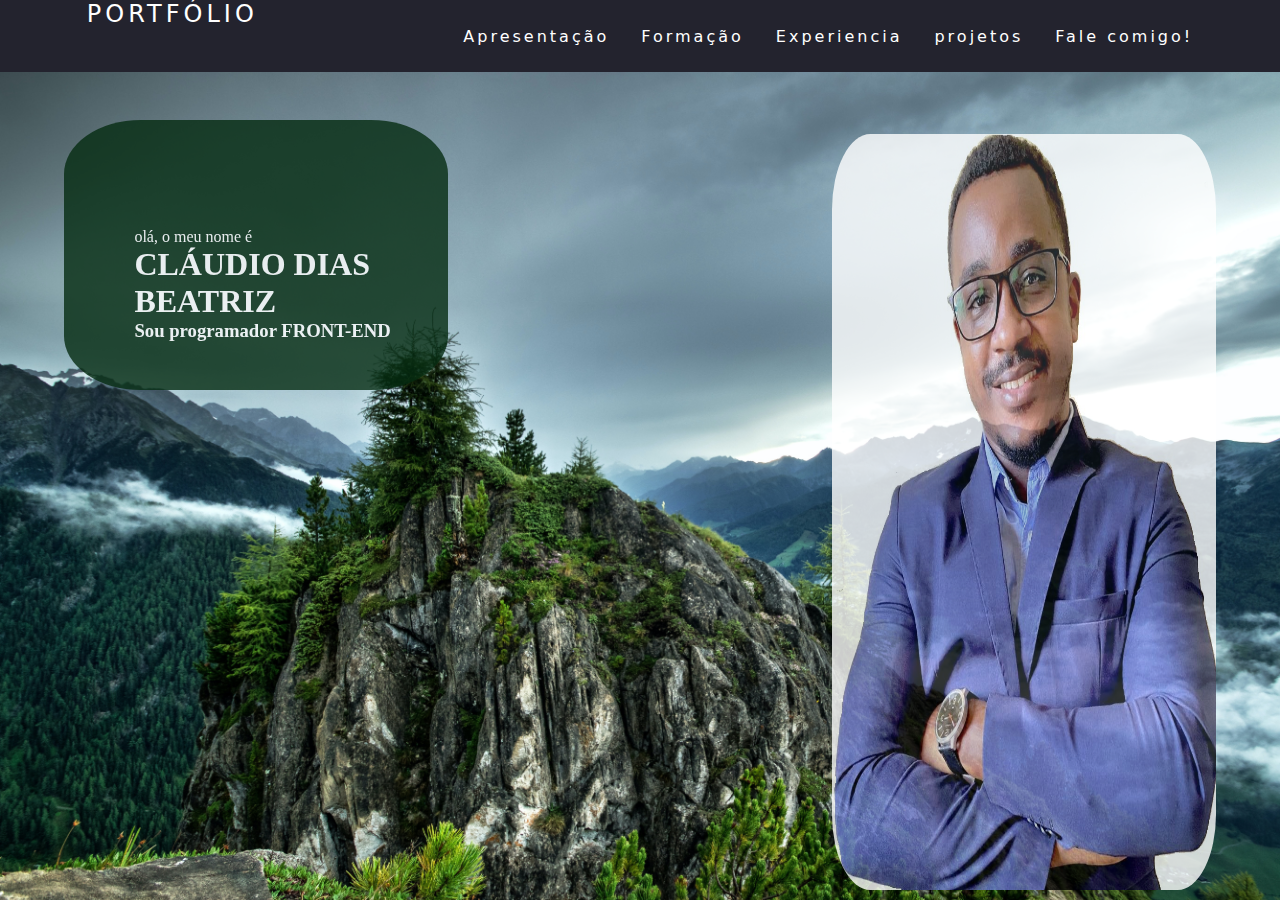
<file: index.html>
<!DOCTYPE html>
<html lang="en">
<head>
    <meta charset="UTF-8">
    <meta http-equiv="X-UA-Compatible" content="IE=edge">
    <meta name="viewport" content="width=device-width, initial-scale=1.0">
    <link rel="stylesheet" href="style.css">
    <title>portfólio</title>
</head>
<body>
    <header>
        <nav>
            <a class="Logo" href="#">Portfólio</a>
            <div class="menu-mobile">
                <div class="line1"></div>
                <div class="line2"></div>
                <div class="line3"></div>
            </div>
            <ul class="nav-list">
                <li> <a href="index1.html">Apresentação</a> </li>
                <li> <a href="index1.html">Formação</a> </li>
                <li> <a href="https://www.linkedin.com/in/cl%C3%A1udio-dias-beatriz-2a6237203/">Experiencia</a> </li>
                <li> <a href="https://github.com/Claudiokila">projetos</a> </li>
                <li> <a href="https://www.linkedin.com/in/cl%C3%A1udio-dias-beatriz-2a6237203/overlay/contact-info/">Fale comigo!</a> </li>
            </ul>

        </nav>
    </header>
    <main></main>
    <div class="card">
        <a href="a">
        <img src="perfil.jpeg" alt="foto de perfil" class="cardimagem">
        <div class="informações">
            <div class="texto"> 
                <p>olá, o meu nome é </p>
                <h1>CLÁUDIO DIAS BEATRIZ </h1>
                <h3>Sou programador FRONT-END</h3>
            </div> 
            
        </div>
        </a>
    </div>
    
</body>
</html>
</file>
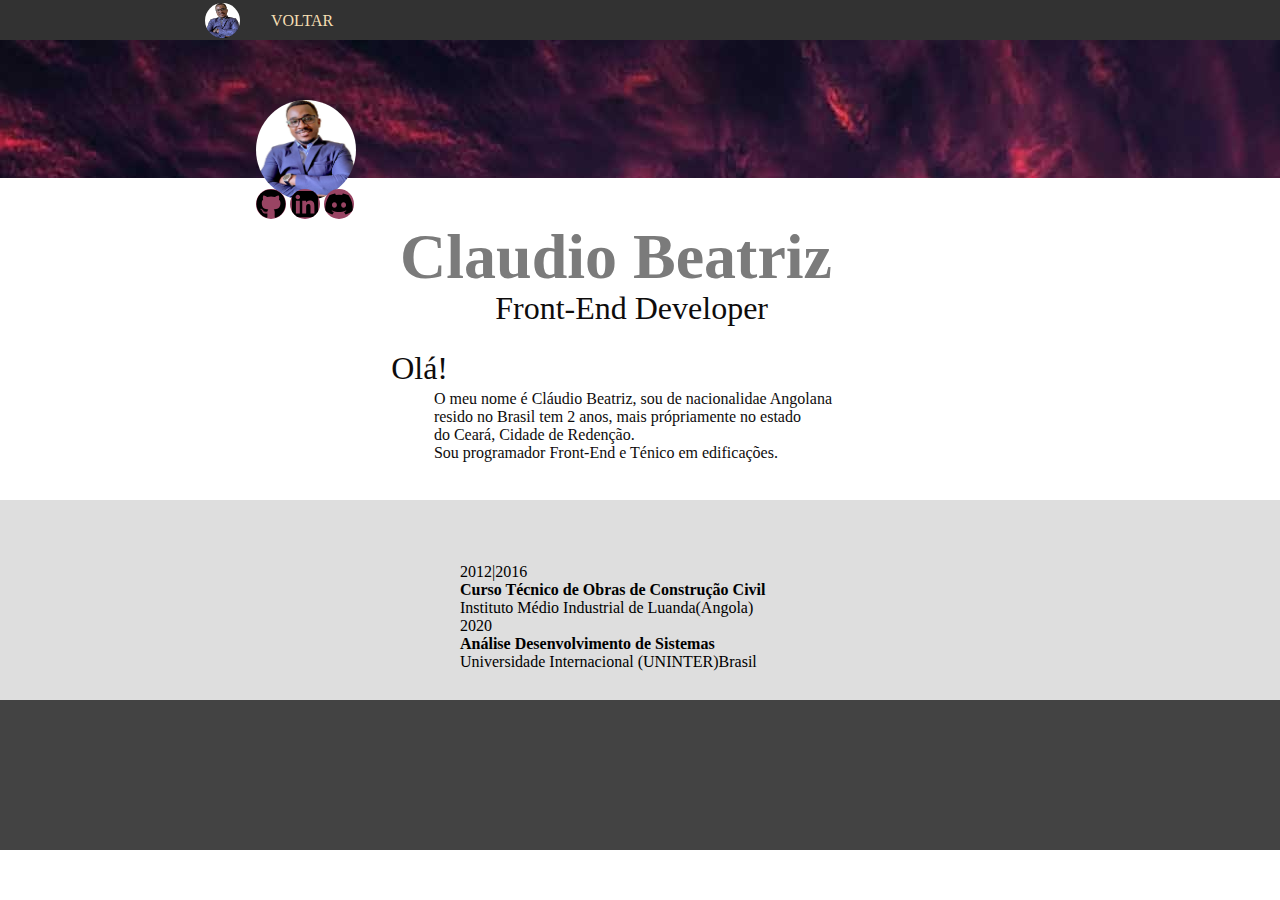
<file: index1.html>
<!DOCTYPE html>
<html lang="pt-br">
<head>
    <meta charset="UTF-8">
    <meta http-equiv="X-UA-Compatible" content="IE=edge">
    <meta name="viewport" content="width=device-width, initial-scale=1.0">
    <link rel="stylesheet" href="style1.css">
    <link rel="stylesheet" href="https://fontawesome.com/icons">
    <title>projeto.css</title>
</head>
<body>
    <header class="N1-KILA">
        <img src="perfil1.svg" alt="imagem de perfil">
        <nav>
            <a href="index.html">voltar</a>
           
        </nav>
    </header>
    <section class="N2-KILA">
        <img  src="perfil.jpeg" alt="foto de perfil">
        <div class="N2-IM2">
           <a href="https://github.com/Claudiokila" class="git"><img src="github.svg" alt="perfi do github"></a>
           <a href="https://www.linkedin.com/in/cl%C3%A1udio-dias-beatriz-2a6237203/" class="git"><img src="linkedin.svg" alt="perfi do linkedin"></a>
           <a href="#" class="git"><img src="discord.svg" alt="perfi do discord"></a>
        </div>
    
    </section>
    <div class="texto1">
        <h1>Claudio Beatriz</h1>
        <h3>Front-End Developer</h3>
        <h4>Olá!</h4>
        <p>
            O meu nome é Cláudio Beatriz, sou de nacionalidae Angolana <br>
            resido no Brasil tem 2 anos, mais própriamente no estado <br>
            do Ceará, Cidade de Redenção. <br>
            Sou programador Front-End e Ténico em edificações.
        </p>
    </div>
    <div class="N3-KILA">
        <div class="texto2">
            <div class="camada">
                <p class="p1">2012|2016</p>
                <p class="P2"> <b> Curso Técnico de Obras de Construção Civil</b></p>
                <P class="P3">Instituto Médio Industrial de Luanda(Angola)</P>
            </div>
           <div class="camada2">
                <p class="p4">2020</p>
                <p class="P5"> <b> Análise Desenvolvimento de Sistemas</b></p>
                <P class="P6">Universidade Internacional (UNINTER)Brasil</P>
            </div>
        </div>
    </div>
    <div class="N4-KILA">
        <div class="texto3">
            <p></p>
            
        </div>
    </div>
    
</body>
</html>
</file>
<file: style.css>
*{
    margin: 0;
    padding: 0;
}
a{
    color: #fff;
    text-decoration: none;
    transition: all 0.3s;
}
a:hover{
    opacity: 0.7;
}
.Logo{
    font-size: 24px;
    text-transform: uppercase;
    letter-spacing: 4px;
    text-align: center;

}
nav{
    display: flex;
    justify-content: space-around;
    text-align: center;
    font-family: system-ui, 
    -apple-system, BlinkMacSystemFont, 'Segoe UI', Roboto, Oxygen, Ubuntu, Cantarell, 'Open Sans', 'Helvetica Neue', sans-serif;
    background-color: #23232e;
    height: 8vh;
}
main{
    background: url(back.jpg) no-repeat  center;
    background-size: cover;
    height: 92vh;
}
.nav-list{
    list-style: none;
    display: flex;
    align-items: center;
}
.nav-list li{
    letter-spacing: 3px;
    margin-left: 32px;

}
.menu-mobile{
    cursor: pointer;
    display: none;
    
}
.menu-mobile div{
    width: 32px;
    height:2px;
    background: #fff;
    margin: 8px;
}
.card{
    top: 120px;
    position: absolute;
    width: 30%;
    height: 30%;
    left: 5%;
    background-color: rgb(6, 44, 18);
    align-items: center;
    justify-content: center;
    border-radius: 20%;
    display: block;
    opacity: 80%;
   
    
}
.cardimagem{
   
    top: 5%;
    left: 200%;
    align-items: center;
    position: absolute;
    width: 100%;
    height: 280%;
    border-radius: 10%;
    justify-content: center;
    display: block;
}


.texto{
    top: 40%;
    color: #fff;
    position: absolute;
    left: 10%;
    margin-left: 32px;
    list-style: inside;
    display: flex;
    flex-direction: column;
    scroll-padding-top: 10px;
   

}
@media screen and (max-width:999px) {
    body{
        overflow-x: hidden ;
    }
    .nav-list{
        position: absolute;
        top: 8vh;
        right: 50%;
        width: 50vw;
        height: 92vh;
        background: #23232e;
        flex-direction: column;
        align-items: center;
        justify-content: space-around;
        transform: translateX(100%);
    }
    .nav-list li{
        margin-left: 0;
        opacity: 7;

    
    }
    .menu-mobile{
        display: block;
        
    }
    .card{
        top: 120px;
        position: absolute;
        width: 0%;
        height: 0%;
        left: 0%;
        align-items: center;
        justify-content: center;
        border-radius: 20%;
        opacity: 90%;
        
       
        
    }

}
</file>
<file: style1.css>
*{
  margin: 0%; padding: 0%;

}


.N1-KILA{
    background-color: rgb(50, 50, 50);
    height: 40px;
    
}
.N1-KILA img{
    position: absolute;
    width: 35px;
    height: 35px;
    border-radius: 100%;
    left: 16%;
    top: 3px ;
    align-items: center;

}
.N1-KILA a{
    position: relative;
    text-decoration: none;
    padding-left: 15px;
    top: 12px;
    left: 20%;
    text-align: center;
    align-items: center;
    color: wheat;
    text-transform: uppercase;
    

    
}
.N2-KILA{
    position: relative;
    background-image: url(capa2.jpg);
    height: PX;
    width: 100%;
}
.N2-KILA img{
    left: 20%;
    top: 60px;
    position: relative;
    height: 100px;
    width: 100px;
    border-radius: 100%; 
}
.git img{
    position: relative;
    height: 30px;
    width: 30px;
    top: 45px;
    right: 20px;
    background-color: #994463;
    border-color: black;
    transition: all 0.5s;
}
.texto1 h1{
    position: absolute;
    right: 35%;
    top: 220px;
    font-size: 400%;
    color: #7B7B7B;
    font-family: 'Times New Roman', Times, serif;
}
.texto1 h3{
    font-weight: 100;
    position: absolute;
    right: 40%;
    top: 290px;
    font-size: 200%;
    color: #0e0c0c;
    font-family: 'Times New Roman', Times, serif;
}
.texto1 h4{
    font-weight: 100;
    position: absolute;
    right: 65%;
    top: 350px;
    font-size: 200%;
    color: #0e0c0c;
    font-family: 'Times New Roman', Times, serif;
}
.texto1 P{
    text-align: justify;
    font-weight: 50;
    position: absolute;
    right: 35%;
    top: 390Px;
    font-size: 100%;
    color: #0e0c0c;
    font-family: Cambria, Cochin, Georgia, Times, 'Times New Roman', serif;
}
.N3-KILA{
    height: 250PX;
    width: 100%;
    background-color: #DEDEDE;
    top: 500px;
    position: absolute;
}

.N4-KILA{
    height: 150PX;
    width: 100%;
    background-color: #434343;
    top: 700px;
    position: absolute;
}
.texto2 {
    top: 25%;
    position: absolute;
    left: 35%;
    align-items: center;
    justify-content: right;
    padding-left: 12px;  
}



@media screen and (max-width: 750px) {
    *{
        margin: 0%; padding: 0%;
    }  
    .N1-KILA{
        background-color: rgb(50, 50, 50);
        height: 40px;
    }      
    .N1-KILA img{
        position: absolute;
        width: 0px;
        height: 0px;
        border-radius: 100%;
        left: 20%;
        top: 3px ;
        align-items: center;
    
    }
    .N1-KILA a{
        position: relative;
        font-size: 8px;
        text-decoration: none;
        padding-left: 15px;
        top: 12px;
        left: 0%;
        text-align: center;
        align-items: center;
        color: wheat;
        text-transform: uppercase;
        
        
    }
    .N2-KILA{
        position: relative;
        background-image: url(capa2.jpg);
        height: PX;
        width: 100%;
    }
    .N2-KILA img{
        left: 20%;
        top: 60px;
        position: relative;
        height: 70px;
        width: 70px;
        border-radius: 100%; 
    }
    .git img{
        position: relative;
        height: 20px;
        width: 20px;
        top: 45px;
        right: 20px;
        background-color: #994463;
        border-color: black;
    }
    .texto1{
        position: absolute;
        height: 150px;
        background-color: #d8bdbd;
        top: 29%;
        width: 100%;
        box-sizing: border-box;
        
    }
    .texto1 h1{
        text-align: center;
        align-items: center;
        position: relative;
        left: 0%;
        top: 10px;
        font-size: 100%;
        color: #7B7B7B;
        font-family: 'Times New Roman', Times, serif;
    }
    .texto1 h3{
        text-align: center;
        align-items: center;
        font-weight: 100;
        position: relative;
        left: 0%;
        top: 15%;
        font-size: 70%;
        color: #0e0c0c;
        font-family: 'Times New Roman', Times, serif;
    }
    .texto1 h4{
        text-align: center;
        align-items: center;
        font-weight: 100;
        position: relative;
        left: 0%;
        top: 20%;
        font-size: 16px;
        color: #0e0c0c;
        font-family: 'Times New Roman', Times, serif;
    }
    .texto1 P{
        align-items: center;
        text-align: justify;
        text-align: center;
        font-weight: 50px;
        position: relative;
        left: 0%;
        top: 22%;
        font-size: 12px;
        color: #0e0c0c;
        font-family: Cambria, Cochin, Georgia, Times, 'Times New Roman', serif;
    }
    .N3-KILA{
        height: 150PX;
        width: 100%;
        background-color: #DEDEDE;
        top: 400px;
        position: absolute;
    }
    
    .N4-KILA{
        height: 100PX;
        width: 100%;
        background-color: #434343;
        top: 499px;
        position: absolute;
    }
    
}
@media screen and (max-width: 300px){
    .texto1 P{
        align-items: center;
        text-align: justify;
        text-align: center;
        font-weight: 50px;
        position: relative;
        left: 0%;
        top: 22%;
        font-size:10px;
        color: #0e0c0c;
        font-family: Cambria, Cochin, Georgia, Times, 'Times New Roman', serif;
    }
    .N1-KILA a{
        position: relative;
        font-size: 5px;
        text-decoration: none;
        padding-left: 15px;
        top: 12px;
        left: 0%;
        text-align: center;
        align-items: center;
        color: wheat;
        text-transform: uppercase;
        
        
    }
}
</file>
